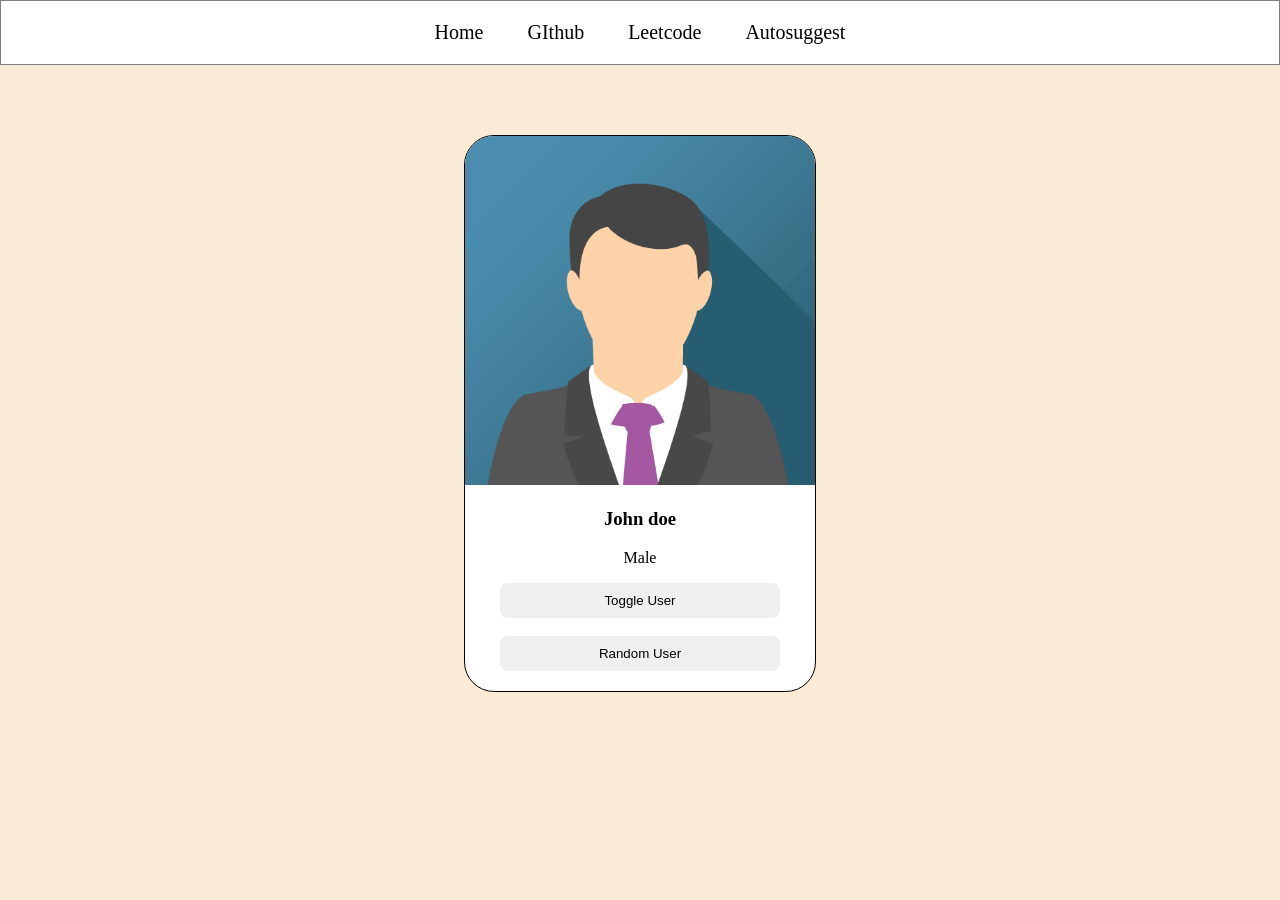
<file: src/main/resources/static/index.html>
<!DOCTYPE html>
<html lang="en">
<head>
    <meta charset="UTF-8">
    <meta name="viewport" content="width=device-width, initial-scale=1.0">
    <title>Document</title>
    <link rel="stylesheet" href="index.css">
</head>
<body>
    <!-- <script src="index.js"></script>
    <h1>Hello from html</h1>
    <h2> this site is live</h2> -->

    <div class="navbar""> 
        <a href ="">Home</a>
        <a href ="https://github.com/ashraf180/autosuggest-spring">GIthub</a>
        <a href ="">Leetcode</a>
        <a href ="">Autosuggest</a>
    </div>
    <div class="card">
        <img id = "user-image" src="john.png"  alt = "image not found">
        <h3 id="user-name" >John doe</h3>
        <p id = "user-gender">Male</p>
        <button onclick="toggleUser()">Toggle User</button><br><br>
        <button onclick="randomUser()">Random User</button>

    </div>
    <script src="index.js"></script>
</body>
</html>
</file>
<file: src/main/resources/static/index.css>
body{
    margin: 0px;
    background-color: antiquewhite;
}
h1{
    color:cornsilk;
}
.navbar{
    border-style: solid;
    border-width: 1px;
    border-color: gray;
    text-align: center;
    padding: 20px;
    background-color: white;
}
.navbar a{
    color :black;
    text-decoration: none;
    padding: 20px;
    font-size:20px;
}
.navbar a:hover{
    color:white;
    background-color: black;
}
.card{
    border: 1px solid black;
    width: 350px;
    border-radius: 30px;
    text-align: center;
    margin-top: 70px;
    overflow: hidden;
    /* margin-left: 40%; */
    margin-left: auto;
    margin-right: auto;
    padding-bottom: 20px;
    background-color: white;
}
.card img{
    width: 100%;
}
.card button{
    border-style: none;
    padding:10px;
    width:80%;
    border-radius: 8px;
}
</file>
